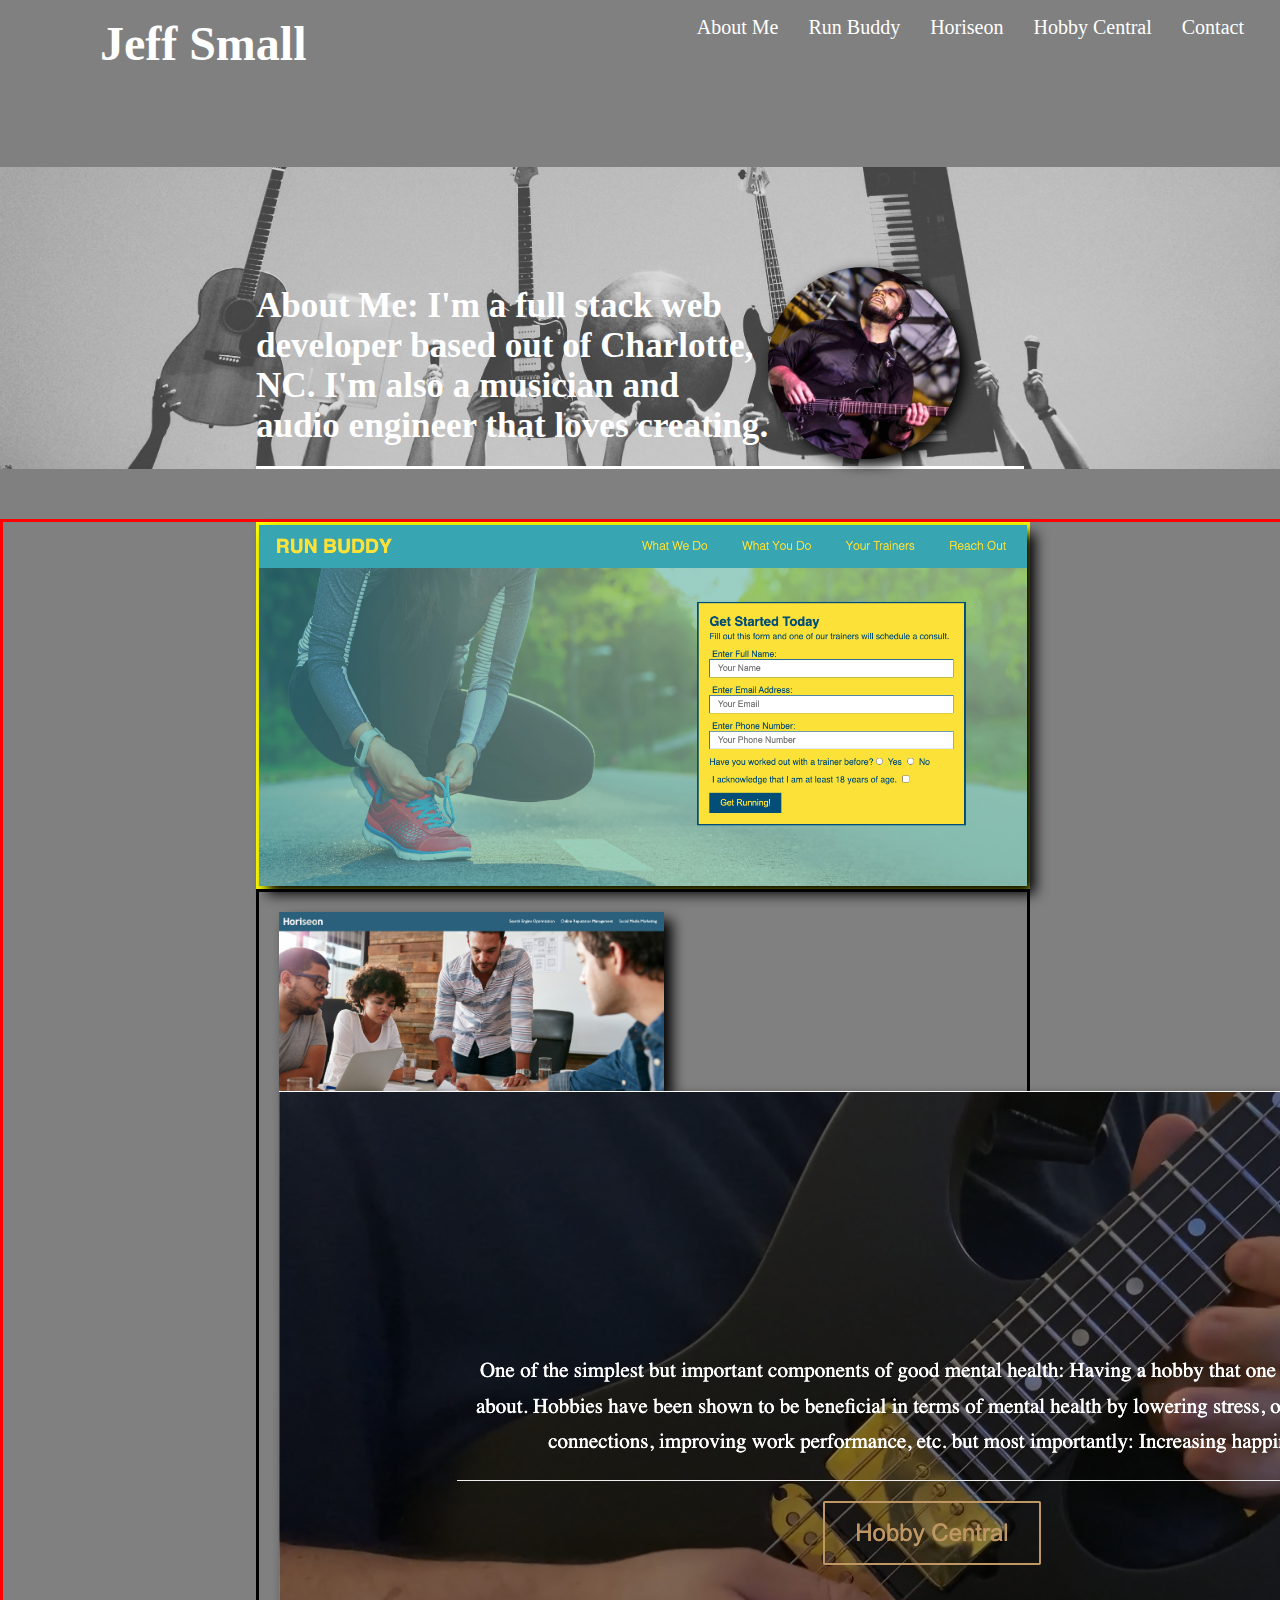
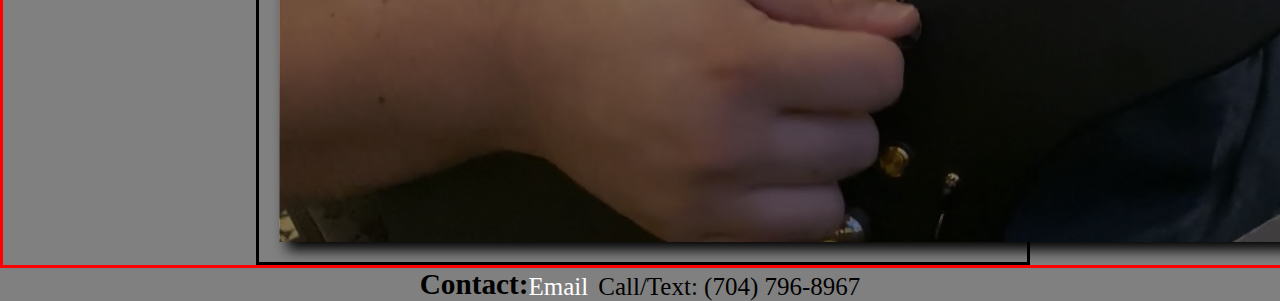
<file: index.html>
<!DOCTYPE html>

<html lang="en-us">

<head>
    <meta charset="UTF-8">
    <link rel="stylesheet" href="./assets/style.css">
    <title>Jeff Small</title>
</head>

<body>
    <!--Header-->
    <header class="header">
        <h1>Jeff Small</h1>
        <nav>
            <ul style="list-style: none;">
                <li>
                    <a href="#about-me">About Me</a>
                </li>
                <li>
                    <a href="#run-buddy">Run Buddy</a>
                </li>
                <li>
                    <a href="#horiseon">Horiseon</a> 
                </li>
                <li>
                    <a href="#hobby-central">Hobby Central</a>
                </li>
                <li>
                    <a href="#contact">Contact</a>
                </li>
            </ul>
        </nav>
    </header>

    <!--Hero-->
    <section class="hero">
        <section id="about-me"> 
            <div class="left-about-me">
                <h3>About Me: I'm a full stack web developer based out of Charlotte, NC. I'm also a musician and audio engineer that loves creating.</h3>
            </div>
            <div class="right-about-me">
                <img src="./assets/images/about-me-pic.JPG">
            </div>
        </section>
    </section>

    <!--Content--> 
    <section class="projects" style="border: 3px solid red">
        <div class="top-half" style="border: 3px solid yellow">
            <a href="https://duhjeffmeister.github.io/run-buddy/">
                <img src="./assets/images/run-buddy.png" title="Run Buddy" id="run-buddy" >
            </a>
        </div>
        <div class="bottom-half" style="border: 3px solid black;">
                <a href="https://duhjeffmeister.github.io/horiseon-code-refactor/">
                    <img src="./assets/images/horiseon.png" title="Horiseon" id="horiseon">
                </a>
                <a href="https://hobby-central.herokuapp.com/">
                    <img src="./assets/images/hobby-central.png" title="Hobby Central" id="robot-gladiators">
                </a>
        </div>
    </section>
</body>

<footer>
    <section id="contact" class="contact">
        <h3>Contact:</h3>
        <a href="mailto:Jlsmall1990@gmail.com">Email </a>
        <p>
            Call/Text: (704) 796-8967
        </p>
    </section>
</footer>


</html>
</file>
<file: assets/style.css>
/*Global/Universal Styles*/
* {
    margin: 0;
}

body {
    background-color: gray;
}

a {
    color: #ffffff;
    text-decoration: none;
    display: flex;
    flex-direction: row;
    align-items: center;
    flex-wrap: wrap;
}

p {
    padding-left: 10px;
}
/*End Global/Universal Styles*/

/*Header Style*/
.header {
    padding: 1em;
    background-color: gray;
    color: #ffffff;
    top: 0;
    position: sticky;
    z-index: 9999;
    height: 15vh;
}

.header h1 {
    display: inline-block;
    font-size: 48px;
    width: 50%;
    height: 50%;
    text-align: center;
}

.header nav {
    margin-right: 20px;
    float: right;
    font-size: 20px;
}

.header nav ul {
    list-style-type: none;
    display: inline-block;
}

.header nav ul li {
    /* padding-top: 15px; */
    display: inline-block;
    margin-left: 25px;
}

/*End Header Style*/

/*Hero Style*/
.hero {
    margin-bottom: 50px;
    background-image: url(./images/hero-background.jpg);
    background-size: cover;
    background-position-x: center;
    background-position-y: bottom;
}
/*End Hero Style*/

/*About Me Section*/
#about-me {
    width: 60%;
    font-size: 30px;
    display: flex;
    padding-top: 100px;
    margin-left: auto;
    margin-right: auto;
    justify-content: center;
    align-items: center;
    border-bottom: solid #ffffff;
    color: #ffffff;
}

.right-about-me img {
    width: 75%;
    height: auto;
    border-radius: 50%;
    filter: drop-shadow(5px 5px 7px black);
}
/*End About Me*/

/*Content Style*/
.projects {
    width: 100%;
    height: auto;
    display: flex;
    flex-direction: column;
    align-items: center;
    justify-content: space-evenly;
}

.top-half {
    display: flex;
    width: 60%;
    flex-direction: row;
    justify-content: center;
}

.bottom-half {
    display: flex;    
    flex-direction: row;
    padding-top: 20px;
    padding-bottom: 20px;
    justify-content: space-between;
}

#run-buddy {
    width: 100%;
    height: auto;
    filter: drop-shadow(8px 8px 7px black);
}

#horiseon {
    max-height: 179px;
    width: 100%;
    filter: drop-shadow(8px 8px 7px black);
    padding-left: 20px;
    padding-right: 20px;
}

#robot-gladiators {
    height: 179px;
    width: 40%;
    filter: drop-shadow(8px 8px 7px black);
    padding-left: 20px;
    padding-right: 20px;
}
/*End Content Style*/

/*Footer Style*/
.contact {
    display: flex;
    justify-content: center;
    align-items: flex-end;
    font-size: 25px;
}
/*End Footer Style*/

/*Media Queries*/
@media only screen and (max-width: 1460px) {
    /* .projects {
        width: 100%;
        height: auto;
        display: flex;
        flex-direction: column;
        align-items: center;
        justify-content: space-evenly;
    }
    
    .top-half {
        display: flex;
        width: 60%;
        flex-direction: row;
        justify-content: center;
    } */
    
    .bottom-half {
        flex-direction: column;
        width: 60%;
    }

    /* #run-buddy {
        width: 100%;
        height: auto;
        filter: drop-shadow(8px 8px 7px black);
    } */
    
    #horiseon {
        /* max-height: 179px; */
        width: auto;
        filter: drop-shadow(8px 8px 7px black);
        /* padding-left: 20px;
        padding-right: 20px; */
    }
    
    #robot-gladiators {
        height: auto;
        width: auto;
        filter: drop-shadow(8px 8px 7px black);
        padding-left: 20px;
        padding-right: 20px;
    }
}

@media only screen and (max-width: 1380px) {
    .header h1 {
        width: 30%;
    }
}

@media only screen and (max-width: 1002px) {
    .header nav ul {
        display: flex;
        flex-direction: column;
        top: 0;
    }
}
</file>
